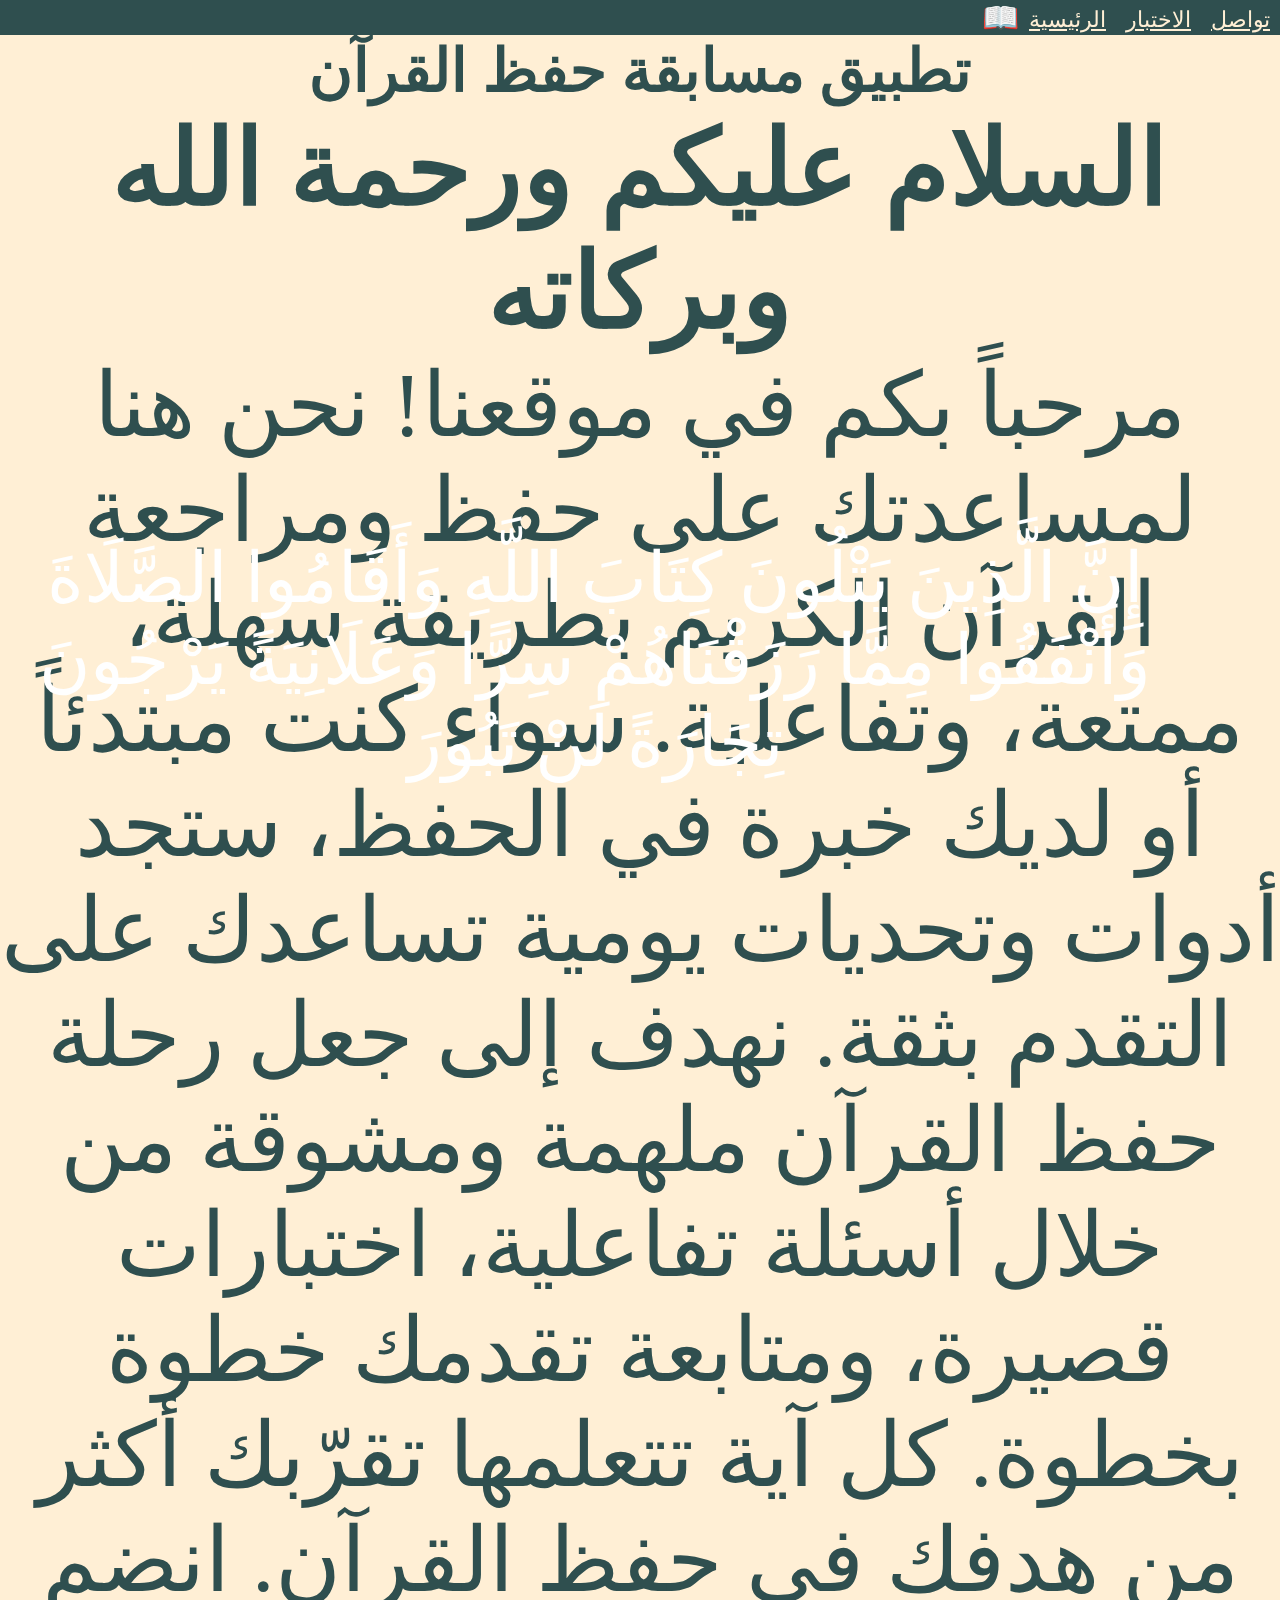
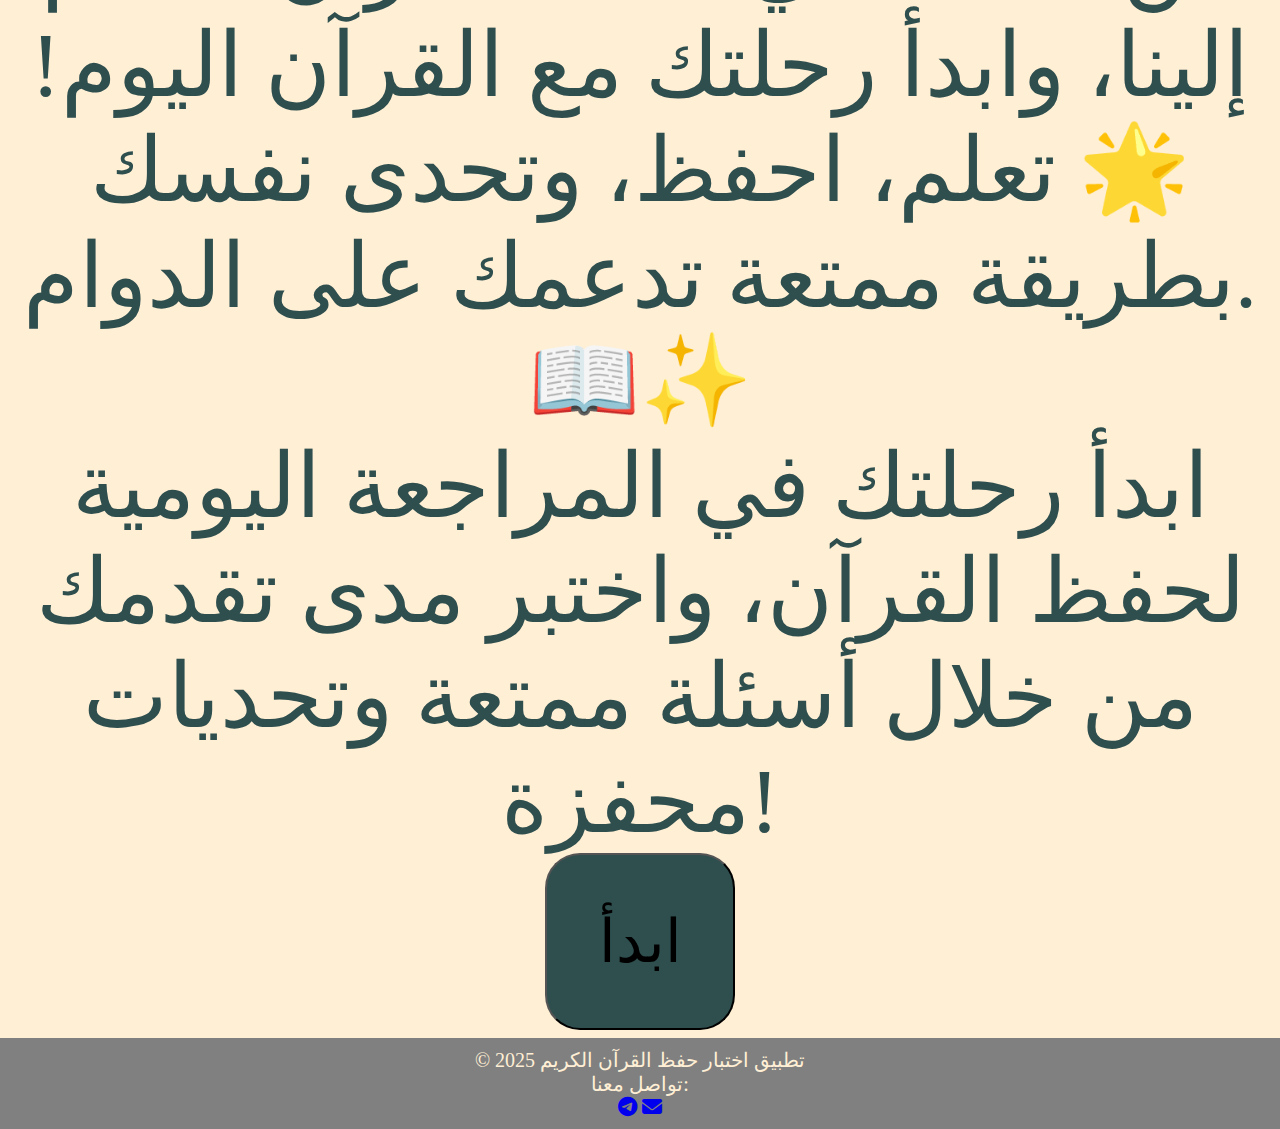
<file: index.html>
<!doctype html>
<html>
  <head>
      <meta charset="UTF-8" />
    <meta name="viewport" content="width=device-width, initial-scale=1.0">
    <title>Quran Memorization Quiz App</title>
  <link rel="stylesheet" href="home.css">
  <link rel="stylesheet" href="https://cdnjs.cloudflare.com/ajax/libs/font-awesome/6.4.0/css/all.min.css">
  </head>
  <body>
    
  <nav>
    
       <button id="icon"> 
   <i class="fa-solid fa-bars"></i>
   </button>
    <ul class="remove1">
      
  <p class="logo"><div class="logo">📖</div>
  </p>
  
  <li><a href="home.html">الرئيسية</a></li>
  <li><a href="quiz.html">الاختبار</a></li>
  <li><a href="https://t.me/@Ramise41">تواصل</a></li>
  
</ul>
  </nav>
  <div class="main-content"
  <div class="hero">
    <h1>تطبيق مسابقة حفظ القرآن</h1>
    <p class="ayah"> إِنَّ الَّذِينَ يَتْلُونَ كِتَابَ اللَّهِ وَأَقَامُوا الصَّلَاةَ وَأَنْفَقُوا مِمَّا رَزَقْنَاهُمْ سِرًّا وَعَلَانِيَةً يَرْجُونَ تِجَارَةً لَنْ تَبُورَ </p>
  </div>
  <div class="bo">
    <h3>السلام عليكم ورحمة الله وبركاته
</h3>
  <p>
مرحباً بكم في موقعنا! نحن هنا لمساعدتك على حفظ ومراجعة القرآن الكريم بطريقة سهلة، ممتعة، وتفاعلية. سواء كنت مبتدئاً أو لديك خبرة في الحفظ، ستجد أدوات وتحديات يومية تساعدك على التقدم بثقة.

نهدف إلى جعل رحلة حفظ القرآن ملهمة ومشوقة من خلال أسئلة تفاعلية، اختبارات قصيرة، ومتابعة تقدمك خطوة بخطوة. كل آية تتعلمها تقرّبك أكثر من هدفك في حفظ القرآن.

انضم إلينا، وابدأ رحلتك مع القرآن اليوم! 🌟
تعلم، احفظ، وتحدى نفسك بطريقة ممتعة تدعمك على الدوام. 📖✨
</p>

  <p>ابدأ رحلتك في المراجعة اليومية لحفظ القرآن، واختبر مدى تقدمك من خلال أسئلة ممتعة وتحديات محفزة!</p>
   <a href="quiz.html"> <button id="value">
   ابدأ</button> </a>
    <p id="message"></p>
    </div>
    </div>
    <footer>
       <p>© 2025 تطبيق اختبار حفظ القرآن الكريم</p>
  <p>تواصل معنا:</p>
 
  
<a href="https://t.me/@Ramise41"><i class="fa-brands fa-telegram"></i></a>

<a href="ksemira225@gmail.com"><i class="fa-solid fa-envelope"></i></a>
</footer>

  <script src="quiz.js"></script>
  </body>
</html>
</file>
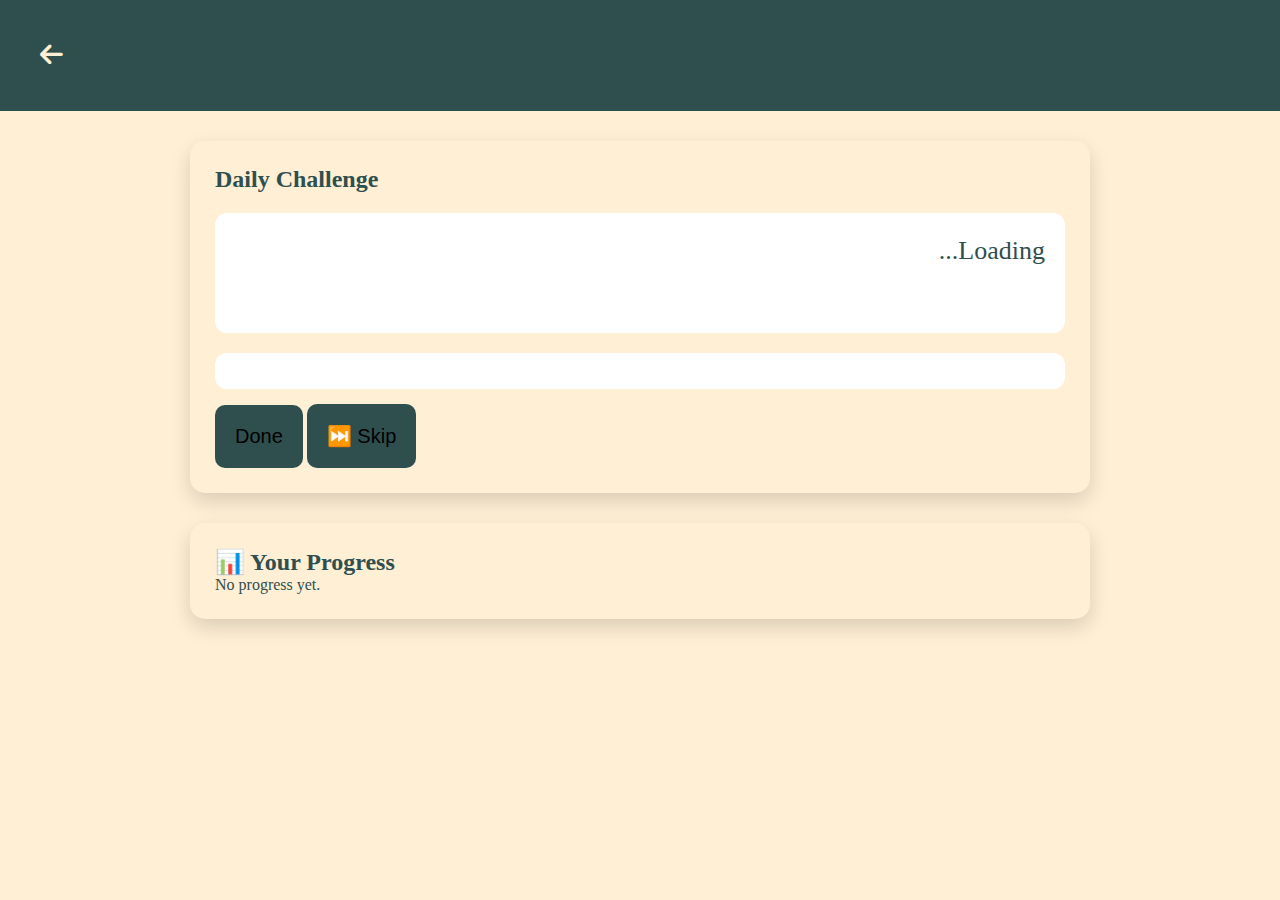
<file: Challenge.html>
<!DOCTYPE html> 
<html lang="en">  
<head>  
<meta charset="UTF-8" />  
  <meta name="viewport" content="width=device-width, initial-scale=1" />  
  <title>Ayora Qur'an Memorization Tracker</title>  
  <link rel="stylesheet" href="https://cdnjs.cloudflare.com/ajax/libs/font-awesome/6.4.0/css/all.min.css">  
  <link rel="stylesheet" href="style.css">  
   <link rel="stylesheet" href="main.css">  
</head>  
<body>    <nav>  
    <button id="icon">  <a href="index.html#about">
  <i class="fa-solid fa-arrow-left"></i> </a>
  </button>
  </ul>  
</nav>  
<body>  
  <section id="challenge" class="card">  
    <h2> Daily Challenge</h2>  
    <div id="challenge-ayah" class="ayah-display">Loading...</div>  
    <div id="challenge-translation" class="translation-display"></div>  
    <button onclick="markChallengeMemorized()">Done</button>  
    <button onclick="loadDailyChallenge()">⏭️ Skip</button>  
  </section>    <section id="progress" class="card">  
    <h2>📊 Your Progress</h2>  
    <div id="progress-list"></div>  
  </section>   
  
  <script src="doc.js"></script>  
  </body>  
</html>
</file>
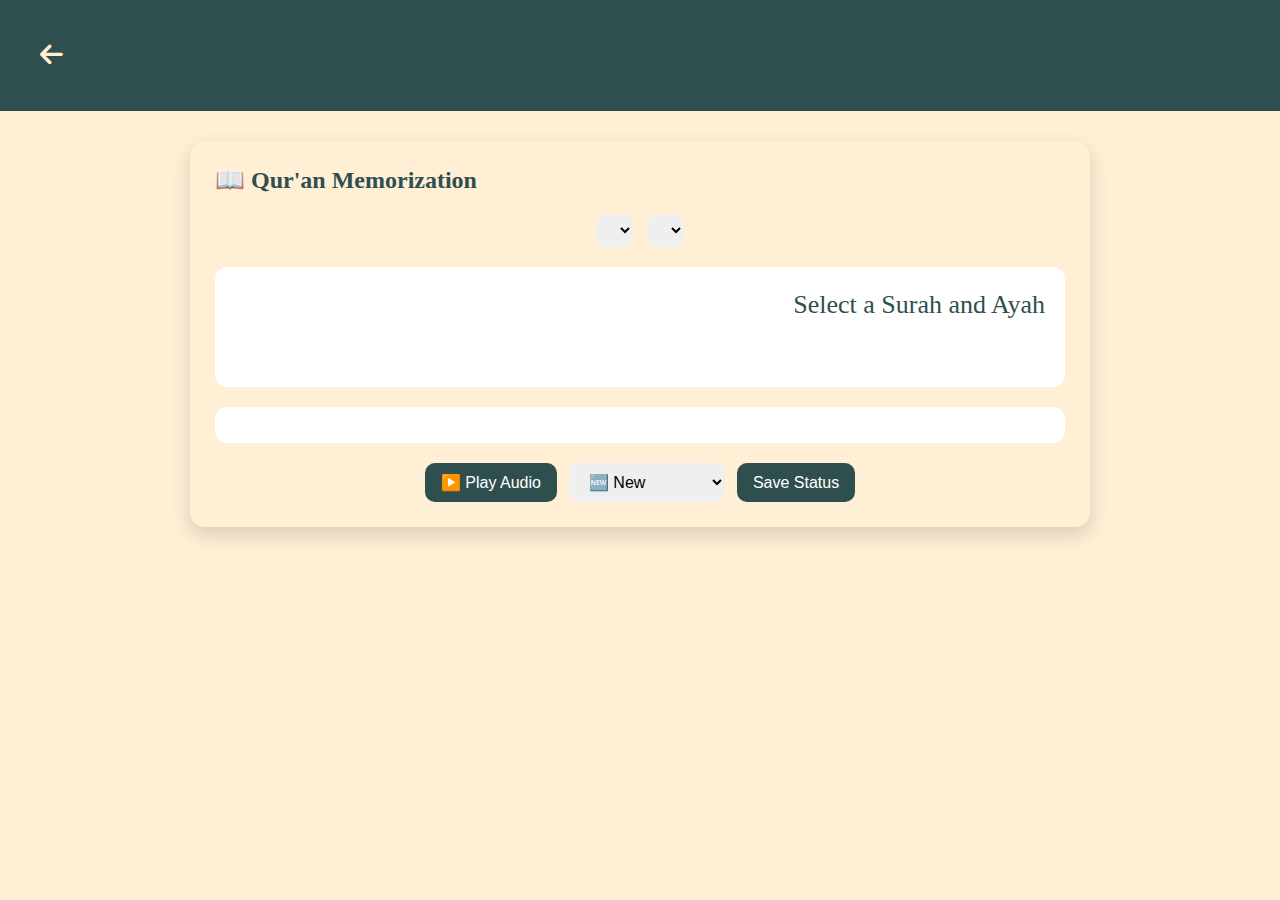
<file: doc.html>
<!DOCTYPE html>  <html lang="en">  
<head>  
  <meta charset="UTF-8" />  
  <meta name="viewport" content="width=device-width, initial-scale=1" />  
  <title>Ayora Qur'an Memorization Tracker</title>  
  <link rel="stylesheet" href="https://cdnjs.cloudflare.com/ajax/libs/font-awesome/6.4.0/css/all.min.css">  
  <link rel="stylesheet" href="style.css">  
   <link rel="stylesheet" href="main.css">  
</head>  
<body>  
 <nav>
     <button id="icon">  <a href="index.html#about">
  <i class="fa-solid fa-arrow-left"></i> </a>
  </button>

    <ul class="remove1">
      
  </nav>  
  
  <section id="quran" class="card">  
  <h2>📖 Qur'an Memorization</h2>  
<div class="selectors">  
  <select id="surah-select"></select>  
  <select id="ayah-select"></select>  
</div>  
<div id="ayah-display" class="ayah-display">Select a Surah and Ayah</div>  
<div id="translation-display" class="translation-display"></div>  
<div class="controls">  
  <button id="play-audio">▶️ Play Audio</button>  
  <select id="status-select">  
    <option value="new">🆕 New</option>  
    <option value="reviewing">🔁 Reviewing</option>  
    <option value="memorized">✅ Memorized</option>  
  </select>  
  <button id="save-status">Save Status</button>  
</div>

  </section>   
  <script src="doc.js"></script>    
  </body>  
</html>
</file>
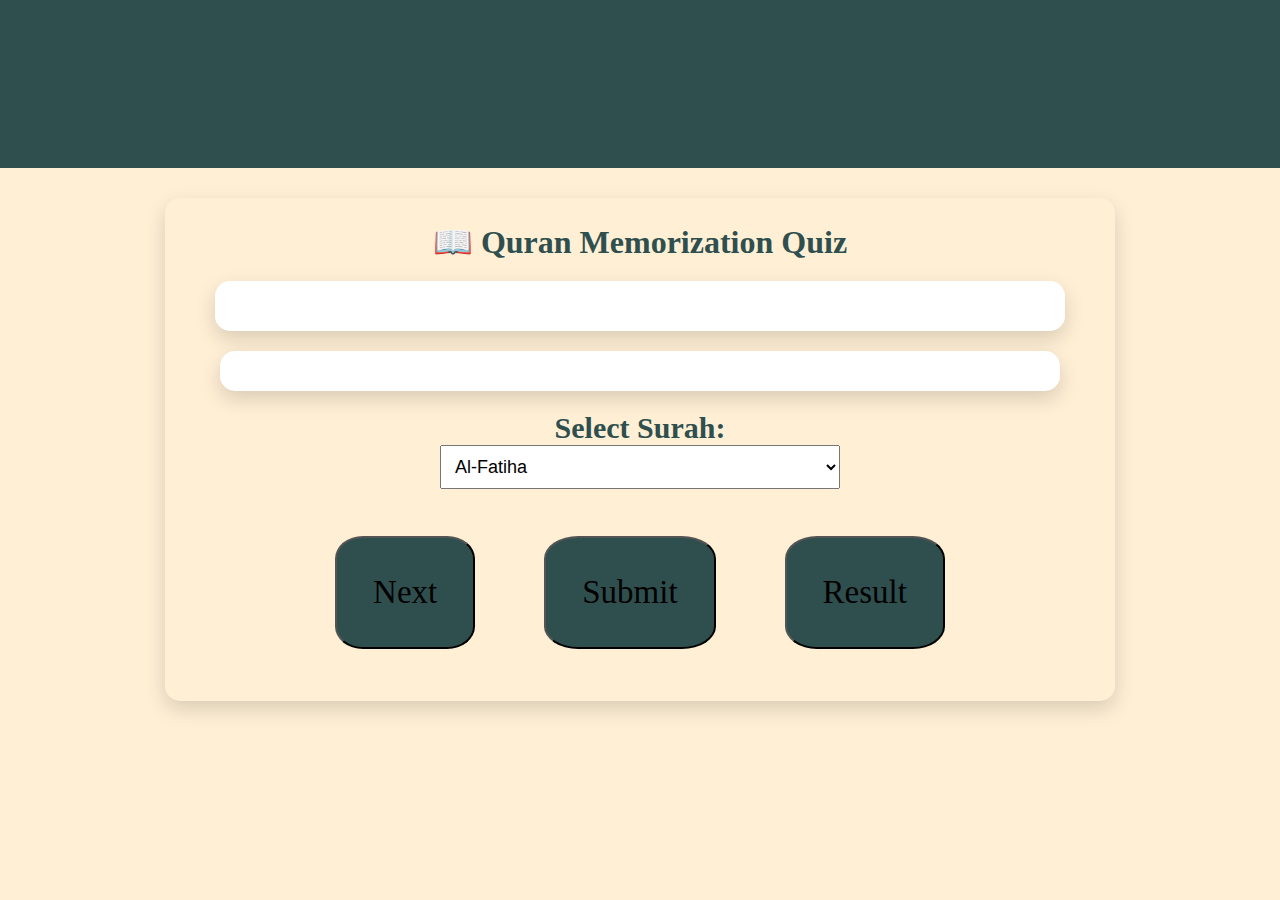
<file: quiz.html>
<!DOCTYPE html>
<html lang="en">
<head>
  <meta charset="UTF-8" />
  <title>Ayora Quran Memorization Quiz</title>
  <meta name="viewport" content="width=device-width, initial-scale=1.0" />

  <!-- Font Awesome -->
  <link rel="stylesheet" href="https://cdnjs.cloudflare.com/ajax/libs/font-awesome/6.4.0/css/all.min.css">

  <!-- Main CSS -->
  <link rel="stylesheet" href="main.css" />
   <link rel="stylesheet" href="quiz.css" />
</head>
<body>

  <!-- ===== NAVBAR ===== -->
  <nav>
 <button id="icon">  <a href="index.html#about">
  <i class="fa-solid fa-arrow-left"></i> </a>
  </button>
    <ul class="remove1">
    
    </ul>
  </nav>

  <!-- ===== QUIZ CARD ===== -->
  <section class="card">
    <h2 class="quiz-title">📖 Quran Memorization Quiz</h2>

    <!-- Question Card -->
    <div class="ayah-card" id="quizText"></div>

    <!-- Options Card -->
    <div class="options-card options" id="options"></div>

    <!-- Message -->
    <p id="message" style="text-align:center; margin-top:10px;"></p>

    <!-- Surah Selector -->
    <div style="margin: 20px auto; max-width: 400px; text-align:center;">
      <label for="surahSelect"><strong>Select Surah:</strong></label><br>
      <select id="surahSelect" style="padding:10px; font-size:18px; width:100%;">
        <!-- 114 Surahs -->
        <option value="1">Al-Fatiha</option>
        <option value="2">Al-Baqarah</option>
        <option value="3">Aal-E-Imran</option>
        <option value="4">An-Nisa</option>
        <option value="5">Al-Ma'idah</option>
        <option value="6">Al-An'am</option>
        <option value="7">Al-A'raf</option>
        <option value="8">Al-Anfal</option>
        <option value="9">At-Tawbah</option>
        <option value="10">Yunus</option>
        <option value="11">Hud</option>
        <option value="12">Yusuf</option>
        <option value="13">Ar-Ra'd</option>
        <option value="14">Ibrahim</option>
        <option value="15">Al-Hijr</option>
        <option value="16">An-Nahl</option>
        <option value="17">Al-Isra</option>
        <option value="18">Al-Kahf</option>
        <option value="19">Maryam</option>
        <option value="20">Ta-Ha</option>
        <option value="21">Al-Anbiya</option>
        <option value="22">Al-Hajj</option>
        <option value="23">Al-Mu'minun</option>
        <option value="24">An-Nur</option>
        <option value="25">Al-Furqan</option>
        <option value="26">Ash-Shu'ara</option>
        <option value="27">An-Naml</option>
        <option value="28">Al-Qasas</option>
        <option value="29">Al-Ankabut</option>
        <option value="30">Ar-Rum</option>
        <option value="31">Luqman</option>
        <option value="32">As-Sajda</option>
        <option value="33">Al-Ahzab</option>
        <option value="34">Saba</option>
        <option value="35">Fatir</option>
        <option value="36">Ya-Sin</option>
        <option value="37">As-Saffat</option>
        <option value="38">Sad</option>
        <option value="39">Az-Zumar</option>
        <option value="40">Ghafir</option>
        <option value="41">Fussilat</option>
        <option value="42">Ash-Shura</option>
        <option value="43">Az-Zukhruf</option>
        <option value="44">Ad-Dukhan</option>
        <option value="45">Al-Jathiya</option>
        <option value="46">Al-Ahqaf</option>
        <option value="47">Muhammad</option>
        <option value="48">Al-Fath</option>
        <option value="49">Al-Hujurat</option>
        <option value="50">Qaf</option>
        <option value="51">Adh-Dhariyat</option>
        <option value="52">At-Tur</option>
        <option value="53">An-Najm</option>
        <option value="54">Al-Qamar</option>
        <option value="55">Ar-Rahman</option>
        <option value="56">Al-Waqia</option>
        <option value="57">Al-Hadid</option>
        <option value="58">Al-Mujadila</option>
        <option value="59">Al-Hashr</option>
        <option value="60">Al-Mumtahina</option>
        <option value="61">As-Saff</option>
        <option value="62">Al-Jumua</option>
        <option value="63">Al-Munafiqoon</option>
        <option value="64">At-Taghabun</option>
        <option value="65">At-Talaq</option>
        <option value="66">At-Tahrim</option>
        <option value="67">Al-Mulk</option>
        <option value="68">Al-Qalam</option>
        <option value="69">Al-Haqqah</option>
        <option value="70">Al-Ma'arij</option>
        <option value="71">Nuh</option>
        <option value="72">Al-Jinn</option>
        <option value="73">Al-Muzzammil</option>
        <option value="74">Al-Muddaththir</option>
        <option value="75">Al-Qiyama</option>
        <option value="76">Al-Insan</option>
        <option value="77">Al-Mursalat</option>
        <option value="78">An-Naba</option>
        <option value="79">An-Nazi'at</option>
        <option value="80">Abasa</option>
        <option value="81">At-Takwir</option>
        <option value="82">Al-Infitar</option>
        <option value="83">Al-Mutaffifin</option>
        <option value="84">Al-Inshiqaq</option>
        <option value="85">Al-Buruj</option>
        <option value="86">At-Tariq</option>
        <option value="87">Al-A'la</option>
        <option value="88">Al-Ghashiya</option>
        <option value="89">Al-Fajr</option>
        <option value="90">Al-Balad</option>
        <option value="91">Ash-Shams</option>
        <option value="92">Al-Lail</option>
        <option value="93">Ad-Duha</option>
        <option value="94">Ash-Sharh</option>
        <option value="95">At-Tin</option>
        <option value="96">Al-Alaq</option>
        <option value="97">Al-Qadr</option>
        <option value="98">Al-Bayyina</option>
        <option value="99">Az-Zalzala</option>
        <option value="100">Al-Adiyat</option>
        <option value="101">Al-Qaria</option>
        <option value="102">At-Takathur</option>
        <option value="103">Al-Asr</option>
        <option value="104">Al-Humaza</option>
        <option value="105">Al-Fil</option>
        <option value="106">Quraish</option>
        <option value="107">Al-Ma'un</option>
        <option value="108">Al-Kawthar</option>
        <option value="109">Al-Kafirun</option>
        <option value="110">An-Nasr</option>
        <option value="111">Al-Masad</option>
        <option value="112">Al-Ikhlas</option>
        <option value="113">Al-Falaq</option>
        <option value="114">An-Nas</option>
      </select>
    </div>

    <!-- Buttons -->
    <div class="quiz-buttons">
      <button id="next" type="button">Next</button>
      <button id="submit" type="button">Submit</button>
      <button id="result" type="button">Result</button>
    </div>
  </section>

  <script src="quiz.js"></script>


</body>
</html>
</file>
<file: home.css>
* {
  margin: 0;
  padding: 0;
  box-sizing: border-box;
}

body {
    font-size: 30px;
    display: flex;
    font-family: serif;
    background-color: papayawhip;
    width: 100%;
    height: 100%;
    text-align: center;
    color: darkslategrey;
    flex-direction: column;
   
    
}

.hero{
    background-image: url("home.jpg"); 
    min-height: 60vh;
    background-size: cover;
    background-repeat: no-repeat;
    margin: 0;
    position: relative;
    padding: 0;
    
    
    
    
}
.ayah{
    bottom: 13%;
    font-size: 70px; 
    text-align: center;
    position: absolute;
    margin: 0;
    width: 93%;
    color: white;
}

.bo {
    font-size:90px;
}

@media only screen and (max-width: 768px) {
   .ayah{
     font-size: 30px; 
     width: auto;
   }
 .bo{
     font-size:30px; 
  }
}
.remove1 {
    list-style-type: none;
    margin: 0;
    padding: 0;
    position: sticky;
    border-radius: 0;
    background-color: darkslategrey;
    top: 0;
    justify-content: flex-end;
    gap: 10,px;
    display: flex;
    z-index: 100;
    width: 100%;
    box-sizing: border-box;
    display: flex;
    
    
}
#icon{
    display: none;
}
.remove1 li a{
    color: papayawhip;
    margin: 10px;
    font-size: 22px;
}

@media only screen and (max-width: 768px) {
   .remove1{
left: 0px;
top: 0px;
display: none;
width: auto;
position: absolute;

padding: 10px;
border-radius: 0;

   }
 .hero{
      height: 400px;
  }

i {
    font-size: 30px;
    margin-left: 0px;
    color: papayawhip;
    
  } 
  #icon {
      background-color: darkslategrey;
      padding: 15px;
     border-radius: none;
      display:block;
    width:100%;
      margin:0;
      top: 0px;
     
  }

.remove1.is-open{
    display: block;
}

}
button{
 background-color: darkslategrey;  
 padding: 4%;
 border-radius: 35px;
 font-size: 60px;
 font-family: serif;
}



@media only screen and (max-width: 768px) {
button {
    font-size: 20px;
    border-radius: 10px;
    padding: 15px;
}
}
.bo{
    margin-bottom: 8px;
}
footer{
    padding:10px;
    background-color: grey;
    color: papayawhip;
    font-size:20px;
    bottom: 0;
}
.main-content {
  flex: 1;
}
</file>
<file: main.css>
*{
margin: 0;
padding: 0;
}
body {
    font-family: serif;
    background-color: papayawhip;
    color: darkslategrey;
   
}

/* ===== NAVBAR ===== */
nav {
    background-color: darkslategrey;
    padding: 20px;
    position: relative;
    width: 100%;
    
}
.remove1 {

list-style: none;

margin: 0;

display: flex;

justify-content: flex-end;

gap: 20px;

}


.logo {
    background-color: papayawhip;
    border-radius: 50%;
    padding: 10px;
    margin-right: 50%;
}

/* ===== HAMBURGER ===== */
#icon {
    background-color: darkslategrey;
    border: none;
    color: papayawhip;
    font-size: 26px;
}
/* ===== CARD ===== */
.card {
    background-color: papayawhip;
    margin: 30px auto;
    padding: 25px;
    max-width: 900px;
    border-radius: 15px;
    box-shadow: 0 8px 20px rgba(0,0,0,0.15);
    transition: transform 0.3s ease, box-shadow 0.3s ease;
  height: auto;
  overflow: visible;
}
}

.card:hover {
   
    box-shadow: 0 12px 30px rgba(0,0,0,0.25);
}

/* ===== QUIZ SPECIFIC ===== */
.quiz-title {
    font-size: 32px;
    font-weight: bold;
    margin-bottom: 20px;
    text-align: center;
}

.ayah-card {
    background: white;
    padding: 25px;
    border-radius: 15px;
    margin: 20px auto;
    max-width: 800px;
    box-shadow: 0 8px 20px rgba(0,0,0,0.15);
    font-size: 24px;
}

.options-card {
    background: white;
    padding: 20px;
    border-radius: 15px;
    margin: 20px auto;
    max-width: 800px;
    box-shadow: 0 8px 20px rgba(0,0,0,0.15);
}

.options label {
    display: block;
    background: #f3f3f3;
    padding: 12px;
    border-radius: 10px;
    margin: 8px 0;
    cursor: pointer;
    transition: background 0.3s;
}

.options label:hover {
    background: #e5dcc8;
}

.quiz-buttons {
    display: flex;
    justify-content: center;
    gap: 15px;
    margin-top: 20px;
}

/* ===== RESPONSIVE ===== */
@media (max-width: 768px) {
   

   nav{
     padding: 10px;
   }

    .ayah-card, .options-card {
        margin: 15px 10px;
        font-size: 20px;
    }
.card {
  max-width: 95%;
  margin: 20px auto;
}
    .options label {
        font-size: 18px;
        padding: 10px;
    }

    .quiz-buttons button {
        font-size: 18px;
        padding: 10px 15px;
    }
}

#reciter-select,#language-select,#theme-select{
  margin: 20px;
  background-color: darkslategrey;
  border-radius: 15px;
  border: none;
  padding: 15px;
  width: 40%;
  
}

a{
  color: papayawhip;
}
</file>
<file: quiz.css>
body {
    font-size: 30px;
    font-family: serif;
    background-color: papayawhip;
    width: 100%;
    height: 100vh;
    text-align: center;
    color: darkslategrey;
    
}
.remove1 {
    list-style-type: none;
    margin: 0px;
    margin-bottom: 0;
    padding: 5%;
    position: relative;
    border-radius: 0px;
    background-color: darkslategrey;
    right: auto;
    top: 0;
    justify-content: flex-end;
    display: flex;
    z-index: 1;
    width: auto;
    
    
}
#icon{
    display: none;
    margin: 0%;
    border-radius: 0;
}
.remove1 li a{
    color: papayawhip;
    margin: 10px;
    font-size: 22px;
}

.logo{
    padding: 20px;
    border-radius: 60px;
    background-color: papayawhip;
    width: 4%;
    margin: 0;
    right:0%;
    position: relative;
    display: flex;
}

@media only screen and (max-width: 768px) {
   .remove1{
left: 0px;
top: 0px;
display: none;
width: 20%;
position: absolute;
padding: 10px;
border-radius: 0;
}

.logo{
    padding:5px;
    border-radius: 70px;
    background-color: papayawhip;
    width: 40%;
    margin: 20%;
}

i {
    font-size: 30px;
    margin-left: 0px;
    color: papayawhip;
    
  } 
  #icon {
      background-color: darkslategrey;
      padding: 15px;
     border-radius: none;
      display:block;
    width:100%;
      margin:0;
      top: 0px;
     position: relative;
  }
  

.remove1.is-open{
    display: block;
}

}

button{
    margin:0px;
    padding: 4%;
    border-radius:20%;
    background-color: darkslategrey ;
    font-size: 33px;
    font-family: serif;
    margin: 3%;
    
    
    
}

#a {
    margin-top: 0;
}



h3 {
    color: grey;
    font-size:54px;
}


@media only screen and (max-width: 620px) {

h3{
    font-size:30px;
}
}

.remove {
    list-style-type: none;
    margin: 1%;
    padding: 0;
    position: absolute;
    bottom: 47%;
}
input[type="radio"] {
  transform: scale(1.5);
  margin: 6px;
}
 #surahSelect{
     font-size:20px;
 }
</file>
<file: style.css>
/* RESET */
* {
  margin: 0;
  padding: 0;
  box-sizing: border-box;
}

/* BODY */
body {
  font-family: "Segoe UI", sans-serif;
  background: papayawhip;
  color: darkslategrey;
}

/* NAV */
nav {
  background: darkslategrey;
  padding: 15px;
}

#icon {
  background: none;
  border: none;
  font-size: 24px;
}

#icon a {
  color: papayawhip;
}

/* PAGE WRAPPER */
.page {
  padding: 20px;
  margin: 20px;
}

/* CARD */
.card {
  background: papayawhip;
  max-width: 700px;
  margin: 40px auto;
  padding: 25px;
  border-radius: 16px;
  box-shadow: 0 10px 25px rgba(0,0,0,0.15);
}

/* SELECTORS */
.selectors {
  display: flex;
  justify-content: center;
  gap: 15px;
  margin: 20px 0;
}

select {
  padding: 8px;
  border-radius: 10px;
  border: none;
}

/* AYAH */
.ayah-display {
  background: white;
  padding: 20px;
  margin: 20px 0;
  border-radius: 12px;
  font-size: 26px;
  line-height: 2.2rem;
  direction: rtl;
  font-family: "Amiri", serif;

  /* 🔥 IMPORTANT FIX */
  height: auto;
  min-height: 120px;
  word-wrap: break-word;
  overflow-wrap: break-word;
}

/* TRANSLATION */
.translation-display {
  background: #fff;
  padding: 18px;
  margin: 15px 0;
  border-radius: 12px;
  font-size: 18px;
  line-height: 1.8;
}

/* CONTROLS */
.controls {
  display: flex;
  flex-wrap: wrap;
  justify-content: center;
  gap: 12px;
  margin-top: 20px;
}

.controls button,
.controls select {
  padding: 10px 16px;
  border-radius: 10px;
  border: none;
  font-size: 16px;
}

.controls button {
  background: darkslategrey;
  color: white;
  cursor: pointer;
}

.controls button:hover {
  background: #0b2545;
}
button{
  background-color:darkslategrey;
  border-radius: 10px;
  border: none;
  padding: 20px;
  font-size: 20px;
  
}

/* MOBILE */
@media (max-width: 768px) {
  .page {
    margin: 10px;
    padding: 10px;
  }

  .card {
    padding: 18px;
  }

  .ayah-display {
    font-size: 22px;
  }

  .translation-display {
    font-size: 16px;
  }
  
  button{
    padding: 10px;
    font-size: 15px;
  }
}
</file>
